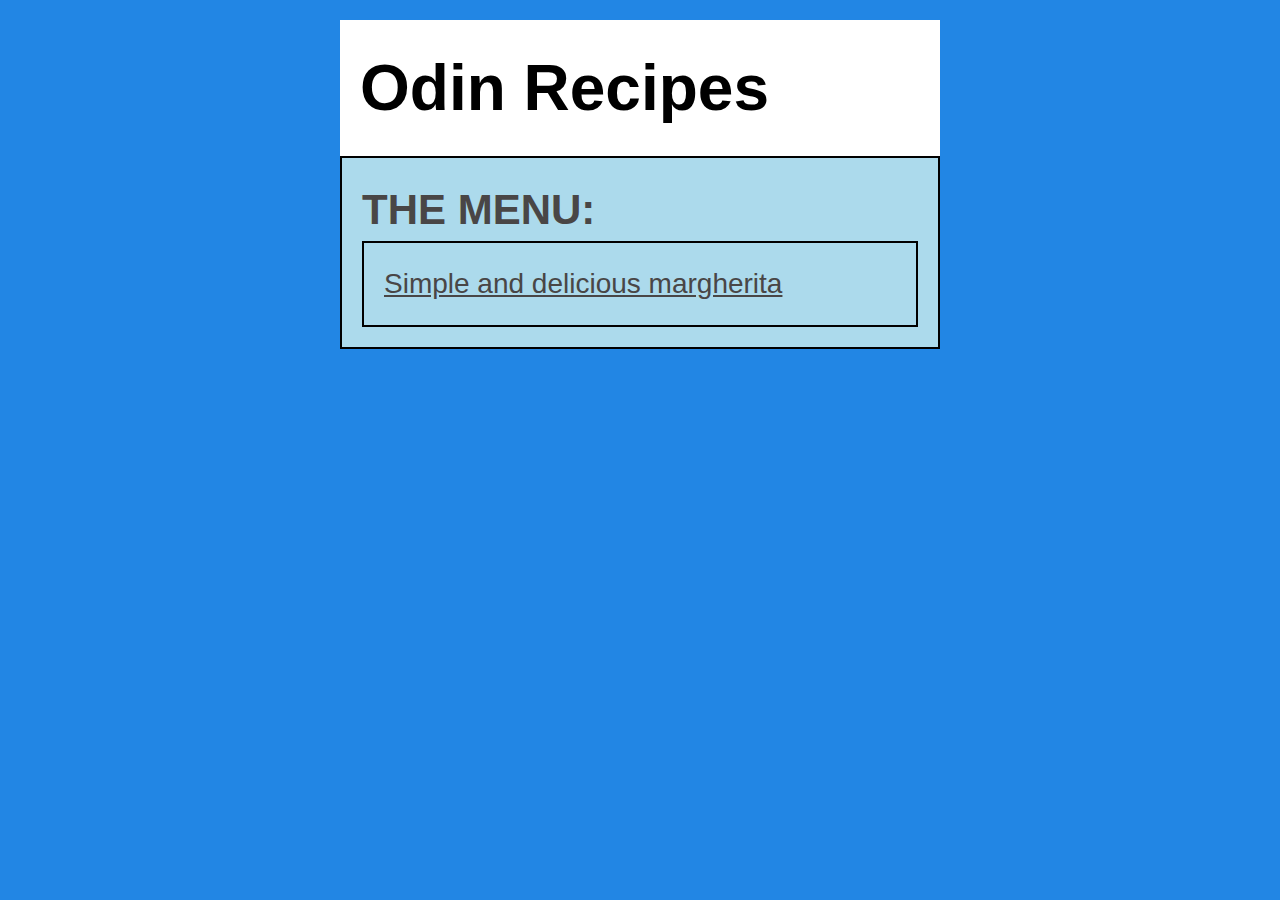
<file: index.html>
<!DOCTYPE html>
<html lang="en">
<head>
    <meta charset="UTF-8">
    <meta name="viewport" content="width=device-width, initial-scale=1.0">
    <title>Document</title>
    <link rel="stylesheet" href="./Styles/style.css">
</head>
<body>
    <div class="container">
    <div id="mainpage-navbar">
        <h1>Odin Recipes</h1>
    </div>

    <div class="content-card">
    <h2>THE MENU:</h2>
    <a class="margherita-recipe" href="./margherita.html">Simple and delicious margherita</a>
    </div>
</div>
</body>
</html>
</file>
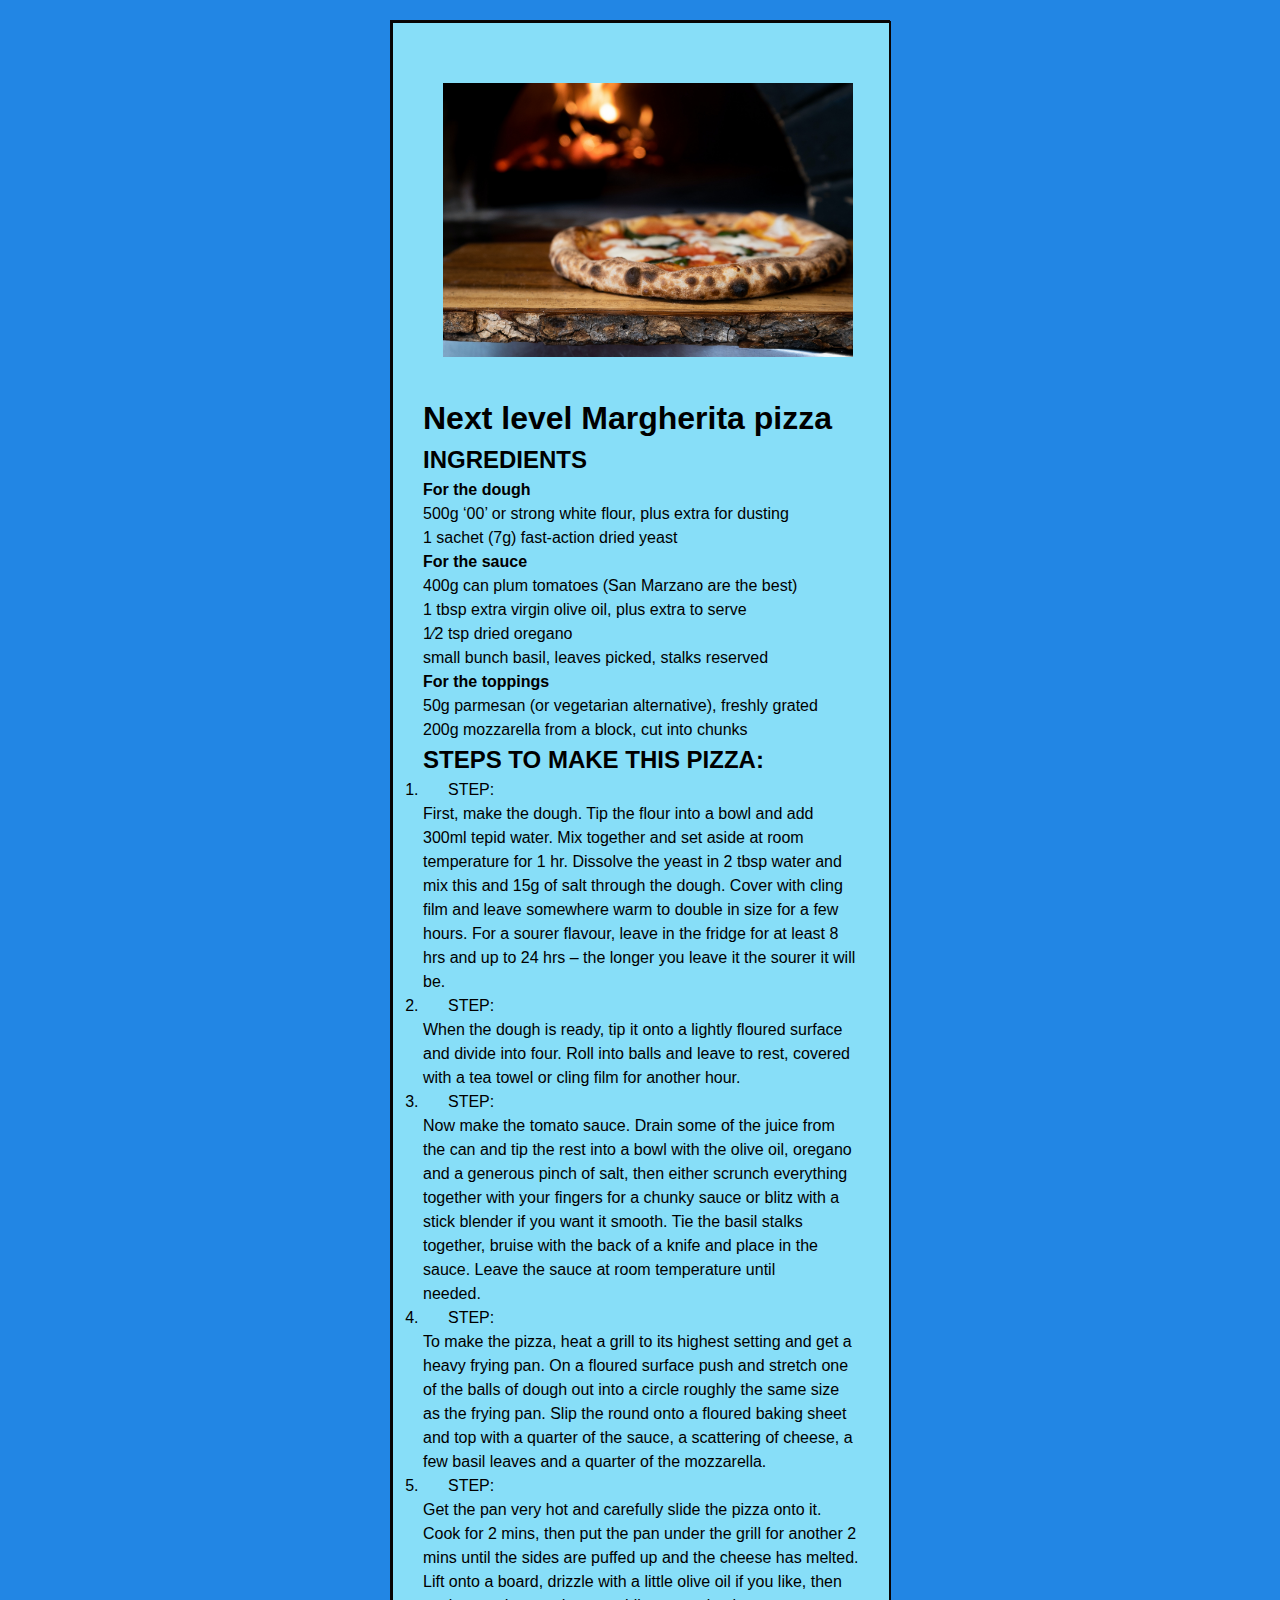
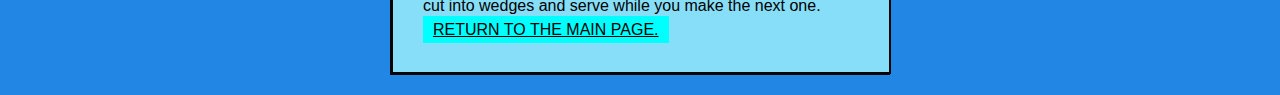
<file: margherita.html>
<!DOCTYPE html>
<html lang="en">

<head>
    <meta charset="UTF-8">
    <meta name="viewport" content="width=device-width, initial-scale=1.0">
    <title>Margherita recipe</title>
    <link rel="stylesheet" href="./Styles/style.css">
</head>

<body>
    <div class="container" id="container">
        <div class="recipe-card feature">
            <img class="pizza-image" src="./Images/Margherita.jpg" />
            <div class="recipe-content">
                <h1>Next level Margherita pizza</h1>
                <h2>Ingredients</h3>
                <h4>For the dough</h4>
                <ul>
                    <li>500g ‘00’ or strong white flour, plus extra for dusting</li>
                    <li>1 sachet (7g) fast-action dried yeast</li>
                </ul>
                <h4>For the sauce</h4>
                <ul>
                    <li>400g can plum tomatoes (San Marzano are the best)</li>
                    <li>1 tbsp extra virgin olive oil, plus extra to serve</li>
                    <li>1⁄2 tsp dried oregano</li>
                    <li>small bunch basil, leaves picked, stalks reserved</li>
                </ul>
                <h4>For the toppings</h4>
                <ul>
                    <li>50g parmesan (or vegetarian alternative), freshly grated</li>
                    <li>200g mozzarella from a block, cut into chunks</li>
                </ul>

                <h2>Steps to make this pizza:</h3>
                <ol>
                    <li>
                        <span class="step">STEP:</span><br>First, make the dough. Tip the flour into a bowl and add 300ml
                        tepid water. Mix together
                        and set aside at room temperature for 1 hr. Dissolve the yeast in 2 tbsp water and mix this and
                        15g
                        of salt
                        through the dough. Cover with cling film and leave somewhere warm to double in size for a few
                        hours.
                        For a
                        sourer flavour, leave in the fridge for at least 8 hrs and up to 24 hrs – the longer you leave
                        it
                        the sourer it
                        will be.
                    </li>
                    <li>
                        <span class="step">STEP:<br>When the dough is ready, tip it onto a lightly floured surface
                            and divide into four.
                            Roll into balls and leave to rest, covered with a tea towel or cling film for another hour.
                    </li>
                    <li>
                        <span class="step">STEP:<br>Now make the tomato sauce. Drain some of the juice from the can
                            and tip the rest into a
                            bowl with the olive oil, oregano and a generous pinch of salt, then either scrunch
                            everything together
                            with your
                            fingers for a chunky sauce or blitz with a stick blender if you want it smooth. Tie the
                            basil stalks
                            together,
                            bruise with the back of a knife and place in the sauce. Leave the sauce at room temperature
                            until
                            needed.
                    </li>
                    <li>
                    <span class="step">STEP:<br>To make the pizza, heat a grill to its highest setting and get a
                        heavy frying pan. On a
                        floured surface push and stretch one of the balls of dough out into a circle roughly the same
                        size as
                        the frying
                        pan. Slip the round onto a floured baking sheet and top with a quarter of the sauce, a
                        scattering of
                        cheese, a
                        few basil leaves and a quarter of the mozzarella.</li>
                    <li>
                        <span class="step">STEP:<br>Get the pan very hot and carefully slide the pizza onto it. Cook
                            for 2 mins, then put
                            the pan under the grill for another 2 mins until the sides are puffed up and the cheese has
                            melted. Lift
                            onto a
                            board, drizzle with a little olive oil if you like, then cut into wedges and serve while you
                            make the
                            next one.
                            </li>
                </ol>
            </div>
            <a class="button" href="./index.html">Return to the main page.</a>
        </div>
    </div>
</body>

</html>
</file>
<file: Styles/style.css>
/* General styling */
* {
    line-height: 1.5;
    box-sizing: border-box;
    margin: 0;
    padding: 0;
}

body {
    font-family: Arial, Helvetica, sans-serif;
    background-color: #2286e4;
}

ul {
    list-style: none;
}

h1 {
    color: black;
}

a {
    color: black
}
p {
    padding: 10px;
}

/* Class styling */
#mainpage-navbar{
    font-size: 32px;
    background-color: #ffffff;
    padding: 20px;
}

#container {
    border: 1px solid rgb(10, 6, 6);
    width: 500px;
}
.container {
    width: 600px;
    height: 100%;
    margin: 20px auto;
}
.content-card,
.margherita-recipe {
    background: rgb(172, 218, 236);
    padding: 20px;
    font-size: 28px;
    color: rgb(73, 70, 70);
    border: 2px solid black;
    display: block;
}
.pizza-image {
  width: 450px;
  padding: 20px;
  margin: 10px auto;
}

.recipe-card {
    width: 500px;
}

.recipe-card {
    background-color: #87def8;
    color: rgb(0, 0, 0);
    text-decoration: none;
    padding: 30px;
}

.recipe-content {
    text-align: left;
}

.recipe-card h2,
.recipe-card a {
    text-transform: uppercase;
}

.recipe-card.feature {
    border: 2px solid rgb(7, 4, 4);
}

ul li h2,
ol li {
    font-size: 16px;
}
.button {
    padding: 5px 10px;
    background-color: aqua;
}
.step {
    padding: 25px;
    margin-bottom: 10px;
}
</file>
